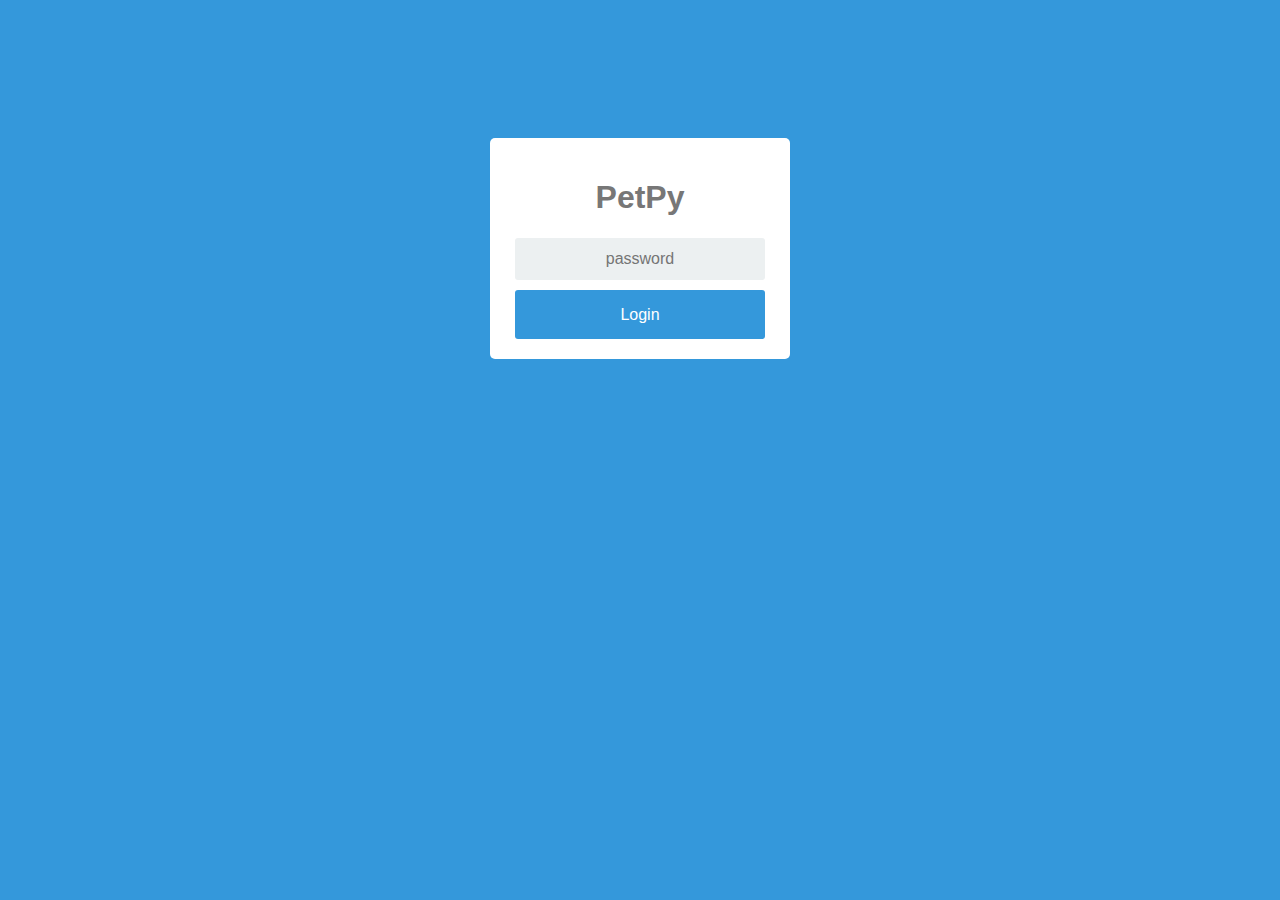
<file: static/login.html>
<!DOCTYPE html>
<html>
<head>
    <meta charset="UTF-8" />
    <meta http-equiv="Content-Security-Policy" content="script-src 'self' http://petpy.net %s; style-src 'self'; object-src 'none'">
    <title>PetPy</title>
    <link href="/static/favicon.ico" rel="icon" type="image/x-icon">
    <link href="/static/auth.css" rel="stylesheet">
</head>
<body>
    <div class="header">
        <h2 id="auth-failed"></h2></div>
    <div class="login">
        <div class="login-screen">
            <div class="app-title">
                <h1>PetPy</h1>
            </div>
            <div class="login-form">
                <div class="control-group">
                    <input type="password" class="login-field" value="" placeholder="password" id="login-pass">
                </div>
                <button class="btn btn-primary btn-large btn-block">Login</button>
            </div>
        </div>
    </div>
    <script %s>
        function getToken(obj) {
            var xhr = new XMLHttpRequest();
            var passwordElement = document.getElementById('login-pass');
            var password = passwordElement.value;

            xhr.open('POST', '/');
            xhr.setRequestHeader('Content-Type', 'application/x-www-form-urlencoded');
            xhr.onreadystatechange = function() {
                if (this.readyState == 4 && this.status == 200) {
                    window.location.href = '/';
                } else if (this.readyState == 4 && this.status == 401) {
                    document.getElementById("auth-failed").innerHTML = 'Authentication Failed. Please try again.'
                }
            };
            xhr.send(password);
        }
        document.querySelector(".btn").addEventListener('click', getToken);
    </script>
</body>
</html>
</file>
<file: static/auth.css>
* {
    box-sizing: border-box;
}
*:focus {
    outline: none;
}
body {
    font-family: Arial;
    background-color: #3498DB;
    padding: 50px;
}
.header {
    text-align: center;
    min-height: 40px;
}
.login {
    margin: 20px auto;
    width: 300px;
}
.login-screen {
    background-color: #FFF;
    padding: 20px;
    border-radius: 5px
}
.app-title {
    text-align: center;
    color: #777;
}
.login-form {
    text-align: center;
}
.control-group {
    margin-bottom: 10px;
}
input {
    text-align: center;
    background-color: #ECF0F1;
    border: 2px solid transparent;
    border-radius: 3px;
    font-size: 16px;
    font-weight: 200;
    padding: 10px 0;
    width: 250px;
    transition: border .5s;
}
input:focus {
    border: 2px solid #3498DB;
    box-shadow: none;
}
.btn {
    border: 2px solid transparent;
    background: #3498DB;
    color: #ffffff;
    font-size: 16px;
    line-height: 25px;
    padding: 10px 0;
    text-decoration: none;
    text-shadow: none;
    border-radius: 3px;
    box-shadow: none;
    transition: 0.25s;
    display: block;
    width: 250px;
    margin: 0 auto;
}
.btn:hover {
    background-color: #2980B9;
}
</file>
